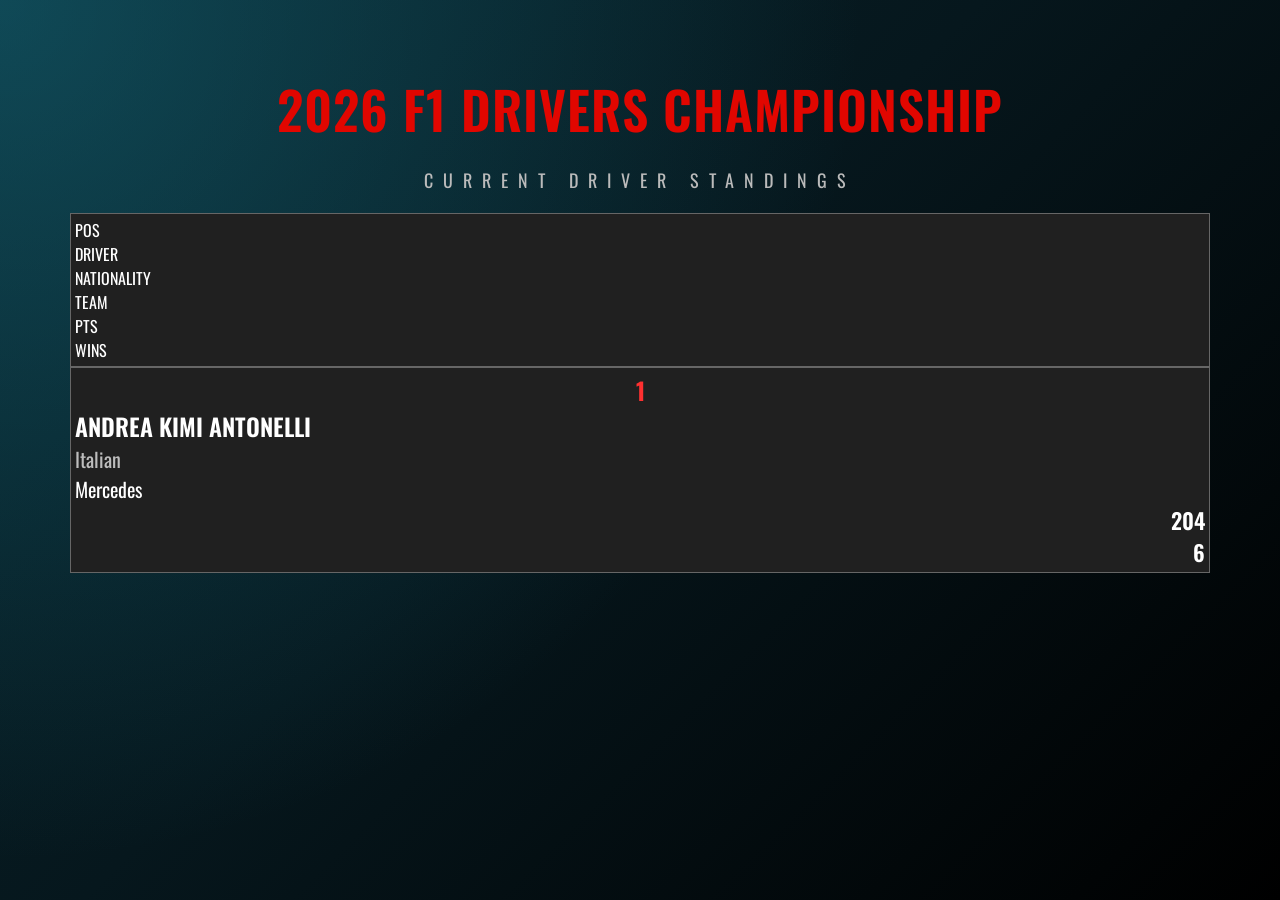
<file: index.html>
<!DOCTYPE html>
<html lang="en">

<head>

    <meta charset="UTF-8">
    <meta name="viewport" content="width=device-width, initial-scale=1.0">

    <title>F1Fun</title>

    <link rel="stylesheet" href="foundation/colours.css">
    <link rel="stylesheet" href="foundation/spacing.css">
    <link rel="stylesheet" href="foundation/padding.css">
    <link rel="stylesheet" href="foundation/borders.css">

    <link rel="stylesheet" href="components/card.css">

    <link rel="stylesheet" href="style.css">

</head>

<body>

    <div class="page">

        <div class="widget">

            <div class="widget-header">

                <h1> 2026 F1 Drivers Championship</h1>

                <p class="subtitle">
                    Current Driver Standings
                </p>

            </div>

<div class="card driver-header">

    <div>POS</div>

    <div>DRIVER</div>

    <div>NATIONALITY</div>

    <div>TEAM</div>

    <div>PTS</div>

    <div>WINS</div>

</div>
            
           <div id="drivers">

<div class="card driver-card">

        <div class="position">1</div>

        <div class="driver-name">
            Andrea Kimi Antonelli
        </div>

        <div class="nationality">
            Italian
        </div>

        <div class="team">
            Mercedes
        </div>

        <div class="points">
            204
        </div>

        <div class="wins">
            6
        </div>

    </div>

</div>

            </div>

    

    </div>

    <script src="app.js"></script>

</body>

</html>
</file>
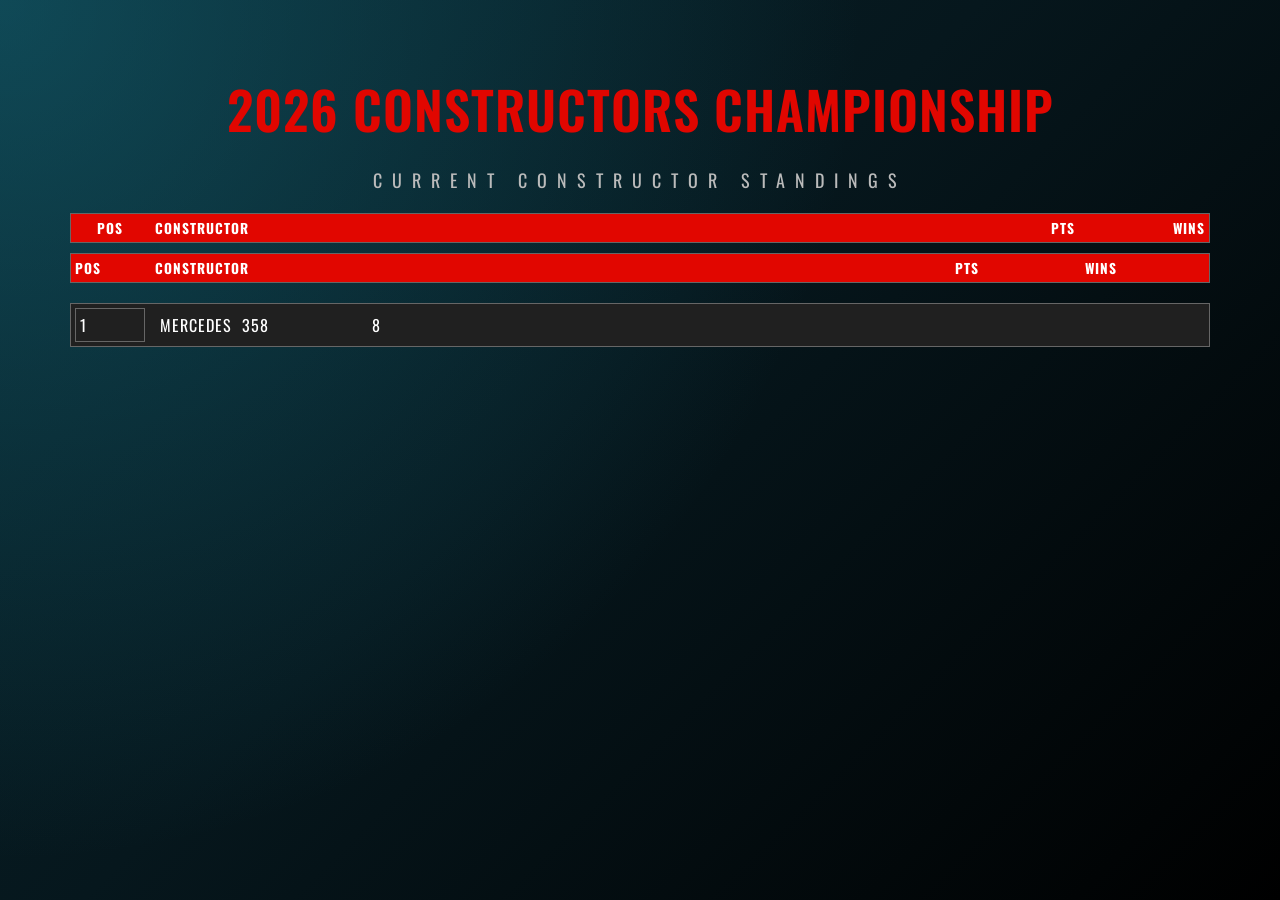
<file: constructors.html>
<!DOCTYPE html>
<html lang="en">

<head>

    <meta charset="UTF-8">
    <meta name="viewport" content="width=device-width, initial-scale=1.0">

    <title>Table Lab</title>

    <link rel="stylesheet" href="foundation/colours.css">
    <link rel="stylesheet" href="foundation/spacing.css">
    <link rel="stylesheet" href="foundation/padding.css">
    <link rel="stylesheet" href="foundation/borders.css">

    <link rel="stylesheet" href="components/card.css">
    <link rel="stylesheet" href="components/table.css">

    <link rel="stylesheet" href="style.css">

</head>

<body>

    <div class="page">

        <div class="widget">

            <div class="widget-header">

              <h1>2026 Constructors Championship</h1>

<p class="subtitle">
    Current Constructor Standings
</p>

            </div>
<div class="card table-header table--constructors">

    <div class="table-cell table-cell--center">POS</div>
    <div class="table-cell">CONSTRUCTOR</div>
    <div class="table-cell table-cell--right">PTS</div>
    <div class="table-cell table-cell--right">WINS</div>

</div>
<div id="table" class="table table--constructors">

<div class="card table-header">

    <div class="table-cell">POS</div>
    <div class="table-cell">CONSTRUCTOR</div>
    <div class="table-cell">PTS</div>
    <div class="table-cell">WINS</div>

</div>

                <div class="card table-row">

<div class="card table-row">

    <div class="table-cell">1</div>
    <div class="table-cell">Mercedes</div>
    <div class="table-cell">358</div>
    <div class="table-cell">8</div>

</div>

            </div>

        </div>

    </div>

    <script src="javascript/constructors.js"></script>

</body>

</html>
</file>
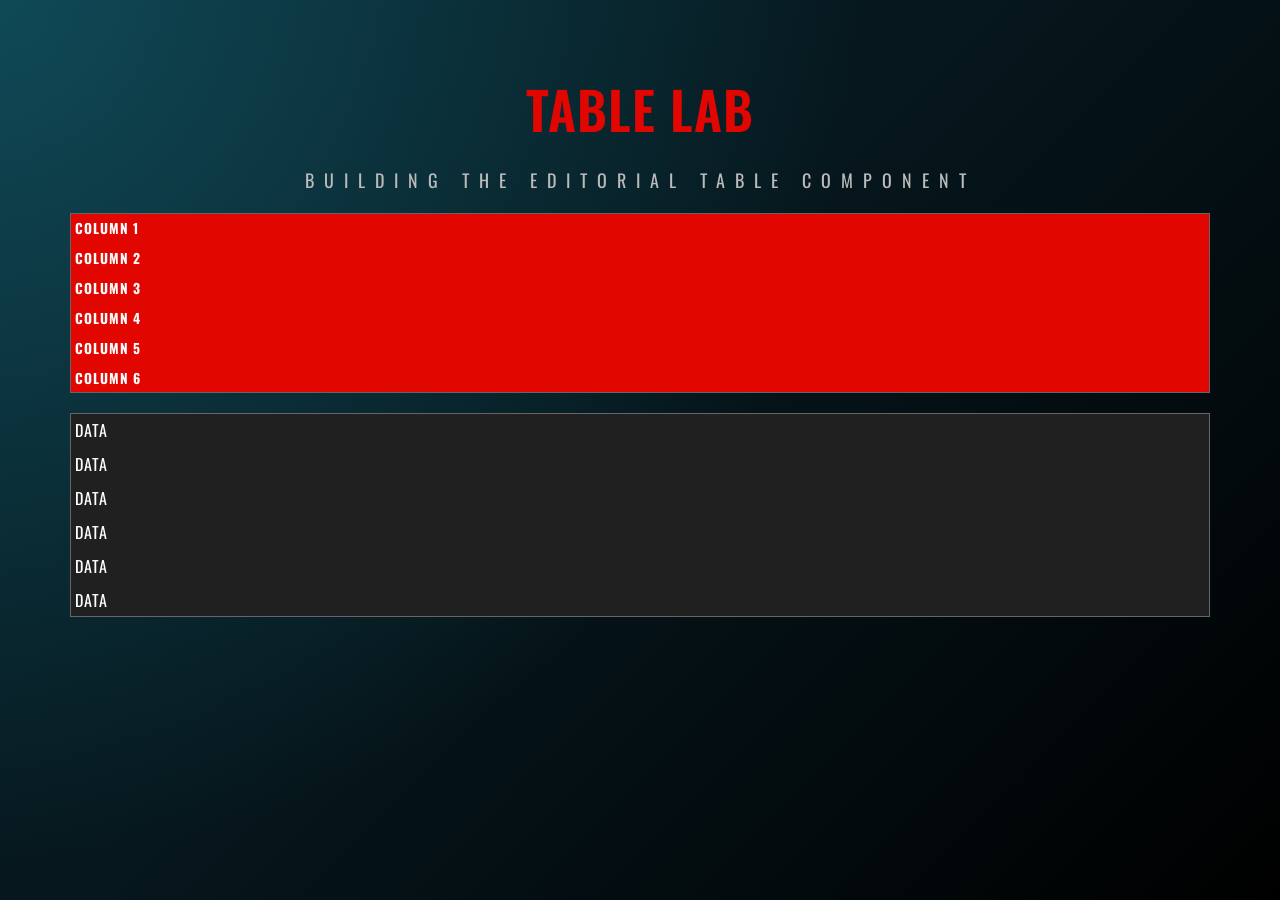
<file: table-lab.html>
<!DOCTYPE html>
<html lang="en">

<head>

    <meta charset="UTF-8">
    <meta name="viewport" content="width=device-width, initial-scale=1.0">

    <title>Table Lab</title>

    <link rel="stylesheet" href="foundation/colours.css">
    <link rel="stylesheet" href="foundation/spacing.css">
    <link rel="stylesheet" href="foundation/padding.css">
    <link rel="stylesheet" href="foundation/borders.css">

    <link rel="stylesheet" href="components/card.css">
    <link rel="stylesheet" href="components/table.css">

    <link rel="stylesheet" href="style.css">

</head>

<body>

    <div class="page">

        <div class="widget">

            <div class="widget-header">

                <h1>Table Lab</h1>

                <p class="subtitle">
                    Building the Editorial Table Component
                </p>

            </div>

            <div id="table" class="table">

                <div class="card table-header">

                    <div class="table-cell">Column 1</div>
                    <div class="table-cell">Column 2</div>
                    <div class="table-cell">Column 3</div>
                    <div class="table-cell">Column 4</div>
                    <div class="table-cell">Column 5</div>
                    <div class="table-cell">Column 6</div>

                </div>

                <div class="card table-row">

                    <div class="table-cell">Data</div>
                    <div class="table-cell">Data</div>
                    <div class="table-cell">Data</div>
                    <div class="table-cell">Data</div>
                    <div class="table-cell">Data</div>
                    <div class="table-cell">Data</div>

                </div>

            </div>

        </div>

    </div>

    <script src="app.js"></script>

</body>

</html>
</file>
<file: foundation/colours.css>
/*==================================================
  COLOUR PALETTE
==================================================*/

:root{

    /*==================================================
      NEUTRALS
    ==================================================*/

    --black:#000000;
    --dark-grey:#202020;
    --mid-grey:#666666;
    --light-grey:#BDBDBD;
    --neutral:#D8D2C8;
    --tan:#C8A97E;
    --buff:#E6D3A3;
    --white:#FFFFFF;

    /*==================================================
      REDS
    ==================================================*/

    --dark-red:#9B1A37;      /* Burgundy */
    --red:#E10600;           /* Formula One Racing Red */
    --light-red:#FF6B6B;

    /*==================================================
      ORANGES
    ==================================================*/

    --dark-orange:;
    --orange:;#FF9700
    --light-orange:;

    /*==================================================
      YELLOWS
    ==================================================*/

    --dark-yellow:;
    --yellow:;
    --light-yellow:;

    /*==================================================
      GREENS
    ==================================================*/

    --dark-green:#0b785e
    --green:#5c9f36
    --light-green:;

    /*==================================================
      BLUES
    ==================================================*/

    --dark-blue:;
    --blue:;
    --light-blue:;

    /*==================================================
      PURPLES
    ==================================================*/

    --dark-purple:;
    --purple:;
    --light-purple:;

}
</file>
<file: foundation/spacing.css>
/*==================================================
  SPACING
==================================================*/

:root{

    --space-small:4px;
    --space-medium:10px;
    --space-large:24px;
    --space-xlarge:40px;

}
</file>
<file: foundation/padding.css>
/*==================================================
  PADDING
==================================================*/

:root{

    --padding-small:4px;
    --padding-medium:12px;
    --padding-large:24px;
    --padding-xlarge:40px;

}
</file>
<file: foundation/borders.css>
/*==================================================
  BORDERS
==================================================*/

:root{
    --border-none:none;
    --border-thin:1px;
    --border-medium:2px;
    --radius-none:0;
    --radius-small:4px;
    --radius-medium:10px;
}
</file>
<file: components/card.css>
/*==================================================
  CARD
==================================================*/

.card{

    background:var(--dark-grey);
    border:var(--border-thin) solid var(--mid-grey);
    border-radius:var(--radius-none);
    padding:var(--padding-small);

}
</file>
<file: style.css>
/***************************************************

SPORTS DESIGN SYSTEM
Version 1.0
July 23, 2026

***************************************************/


/*==================================================
  01 - GOOGLE FONT
==================================================*/

@import url('https://fonts.googleapis.com/css2?family=Oswald:wght@300;400;500;600;700&display=swap');


/*==================================================
  02 - RESET
==================================================*/

*{
    margin:0;
    padding:0;
    box-sizing:border-box;
}


/*==================================================
  03 - PAGE
==================================================*/

body{

    min-height:100vh;

    font-family:'Oswald', sans-serif;

    color:white;

    padding:40px;

    background:
        radial-gradient(circle at top left,
        rgba(25,120,140,.45),
        transparent 55%),

        linear-gradient(
        135deg,
        #08232b 0%,
        #06171d 45%,
        #000000 100%);

    background-attachment:fixed;

}


/*==================================================
  04 - PAGE LAYOUT
==================================================*/

.page{

    max-width:1200px;

    margin:auto;

}


/*==================================================
  05 - WIDGET
==================================================*/

.widget{

    background:none;

    border:none;

    border-radius:0;

    padding:30px;

}


/*==================================================
  06 - HEADER
==================================================*/

.widget-header{

    margin-bottom:20px;

}

h1{

    font-size:52px;

    font-weight:600;

    color:var(--red);

    text-transform:uppercase;

    letter-spacing:1px;

    text-align:center;

}

.subtitle{

    margin-top:20px;

    color:#bbbbbb;

    font-size:18px;

    text-transform:uppercase;

    letter-spacing:10px;

    text-align:center;

}






/*==================================================
  09 - POSITION
==================================================*/

.position{

    font-size:24px;
    font-weight:700;
    color:#ff3030;
    text-align:center;

}


/*==================================================
  10 - DRIVER NAME
==================================================*/

.driver-name{

    font-size:24px;
    font-weight:600;
    color:white;
  text-transform: uppercase;
  

}


/*==================================================
  11 - NATIONALITY
==================================================*/

.nationality{

    font-size:20px;
    color:#bdbdbd;

}


/*==================================================
  12 - TEAM
==================================================*/

.team{

    font-size:20px;
    color:white;

}


/*==================================================
  13 - POINTS & WINS
==================================================*/

.points,
.wins{

    font-size:22px;
    font-weight:600;
    text-align:right;

}
</file>
<file: components/table.css>
/*==================================================
  TABLE
==================================================*/

.table{

    display:flex;
    flex-direction:column;
    gap:var(--space-medium);

}

.table-header{

    margin-bottom:var(--space-medium);

}

/*==================================================
  TABLE VARIANTS
==================================================*/

.table--drivers{

    --columns:
        70px
        3fr
        1.2fr
        1.5fr
        90px
        90px;

}

.table--constructors{

    --columns:
        70px
        5fr
        120px
        120px;

}


/*==================================================
  TABLE ROWS
==================================================*/

.table-header{

    display:grid;
    grid-template-columns:var(--columns);
    gap:var(--space-medium);
    align-items:center;

   background:var(--red);
    color:var(--white);

    font-size:0.85rem;
    font-weight:700;
    text-transform:uppercase;
    letter-spacing:1px;
 

}

.table-row{

    display:grid;
    grid-template-columns:var(--columns);
    gap:var(--space-medium);
    align-items:center;
      text-transform:uppercase;
    letter-spacing:1px;



}



/*==================================================
  TABLE CELLS
==================================================*/

.table-cell{

    display:flex;

    align-items:center;

}

.table-cell--left{

    justify-content:flex-start;

}

.table-cell--center{

    justify-content:center;

}

.table-cell--right{

    justify-content:flex-end;

}
</file>
